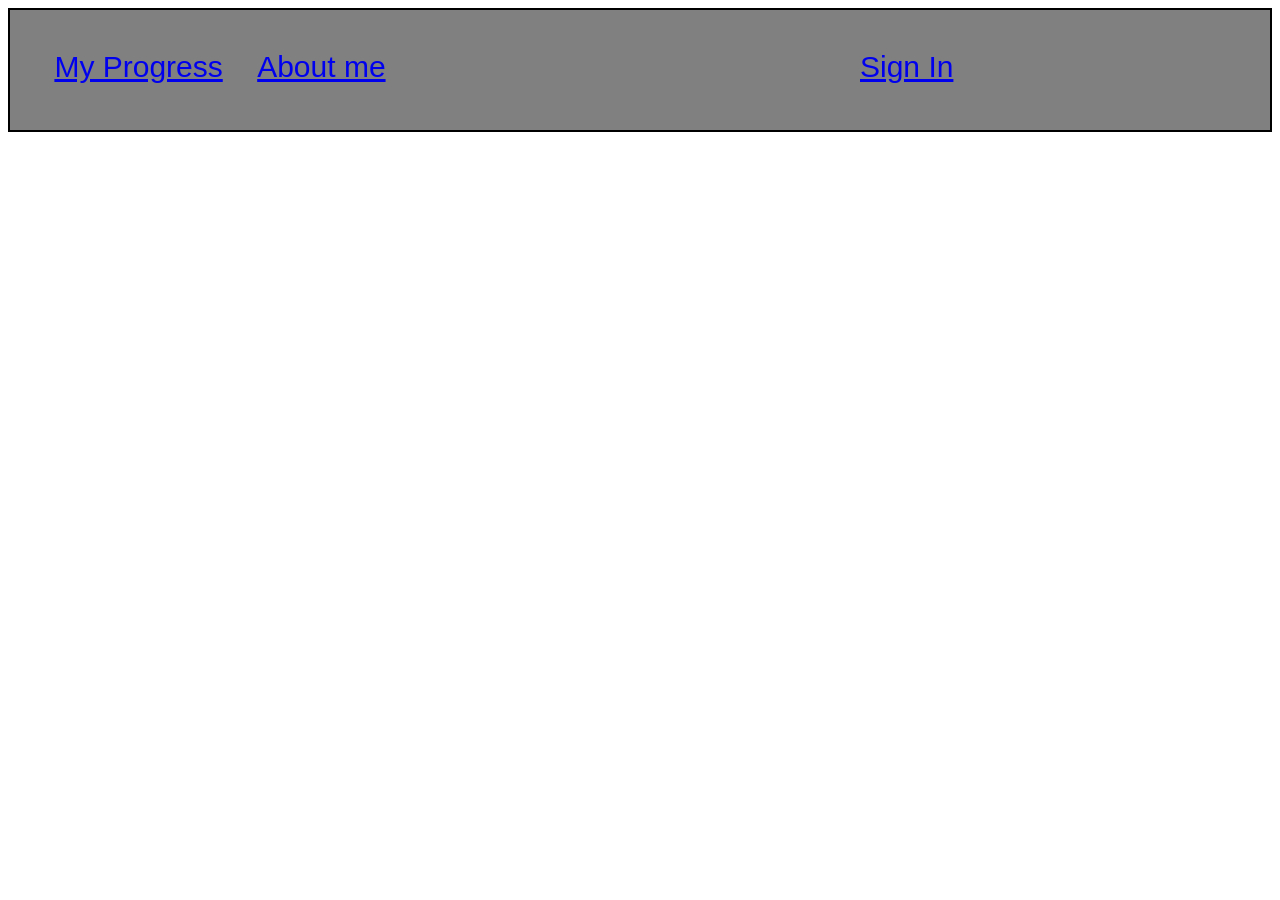
<file: index.html>
<!DOCTYPE html>
<html>
    <head>
        <meta charset = "UTF-8">
        <title>Main Page</title>
        <link href = "index.css" rel = "stylesheet">
    </head>

    <div class = "Header">
        <div class = "left">
            <p><a href = "progress/progress.html" rel = "noreferrer noopener" target = "_blank">My Progress</a></p>
            <p><a href = "about/about.html" rel = "noreferrer noopener" target = "_blank">About me</a></p>
        </div>

        <div class = "right">
           <p><a href = "account/account.html" rel = "noreferrer noopener" target = "_blank">Sign In</a></p>
        </div>
    </div>
</html>
</file>
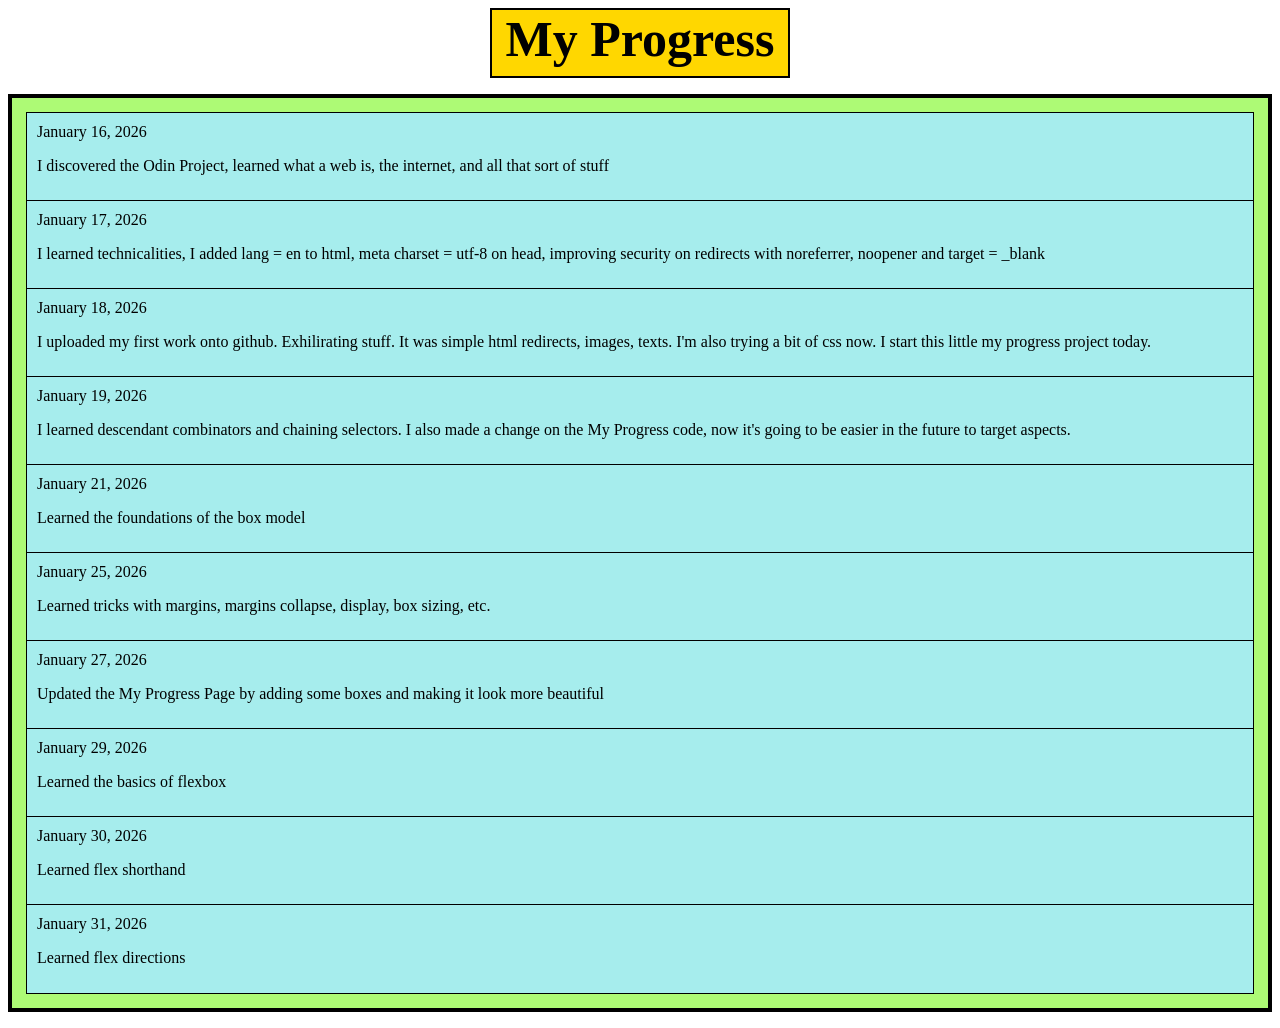
<file: progress/progress.html>
<!-- You start today, January 18, 2026. At 15 years old, grade 10. You will graduate from grade 10 and go to senior
 high school on April. You'll be at college by 17 or 18. At around 22 you will graduate. 7 years is all you've got.
 Make great use of it and let this serve as a record of the past, a reminder of how excited you were trying this
 Don't give up!  -->

 <!DOCTYPE html>
 <html lang = "en">
    <head>
        <meta charset = "UTF-8">
        <title>My Progress</title>
        <link href = "progress.css" rel = "stylesheet">
    </head>

    <body>
        
        <div class = "Progress">
            <h1 class = "Main Header">My Progress</h1>
            <div class = "dates">
                <ol>
                    <li class = "first log">January 16, 2026
                        <p class = "first explanation">I discovered the Odin Project, learned what a web is, the internet, and all that sort of stuff</p>
                    </li>

                    <li class = "second log">January 17, 2026
                        <p class = "second explanation">I learned technicalities, I added lang = en to html, meta charset = utf-8 on head, improving security on redirects with noreferrer, noopener and target = _blank</p>
                    </li>

                    <li class = "third log">January 18, 2026
                        <p class = "third explanation">I uploaded my first work onto github. Exhilirating stuff. It was simple html redirects, images, texts. I'm also trying a bit of css now. I start this little my progress project today.</p>
                    </li>

                    <li class = "fourth log">January 19, 2026
                        <p class = "fourth explanation">I learned descendant combinators and chaining selectors. I also made a change on the My Progress code, now it's going to be easier in the future to target aspects.</p>
                    </li>

                    <li class = "fifth log">January 21, 2026
                        <p class = "fifth explanation">Learned the foundations of the box model</p>
                    </li>

                    <li class = "sixth log">January 25, 2026
                        <p class = "sixth explanation">Learned tricks with margins, margins collapse, display, box sizing, etc.</p>
                    </li>

                    <li class ="seventh log">January 27, 2026
                        <p class = "seventh explanation">Updated the My Progress Page by adding some boxes and making it look more beautiful</p>
                    </li>

                    <li class = "eight log">January 29, 2026
                        <p class = "eight explanation">Learned the basics of flexbox</p>
                    </li>

                    <li class = "ninth log">January 30, 2026
                        <p class = "ninth explanation">Learned flex shorthand</p>
                    </li>

                    <li class = "tenth log">January 31, 2026
                        <p class = "tenth explanation">Learned flex directions</p>
                    </li>
                </ol>
            </div>
        </div>
    </body>
 </html>
</file>
<file: index.css>
*{
    font-family: Helvetica;
    font-size: 30px;
}

.Header{
    display: flex;
    height: 100px;
    background-color: grey;
    border: solid black 2px;
    padding: 10px;
    justify-content: space-between;
}

.Header .left{
    display: flex;
    justify-content: space-evenly;
    flex: 0 1 400px;
}

.Header .right{
    display: flex;
    flex: 0 1 400px;
}

.button{
    flex: 0 1 20px;
}
</file>
<file: progress/progress.css>
.Main.Header{
    font-size:50px;
    text-align: center;
    background-color: gold;
    border: black solid 2px;
    color:black;
    display:block;
    width: 300px;
    height: 70px;
    margin: 0 auto 0 auto;
    box-sizing: border-box;
}

.log{
    background-color: #a6eded;
    display: inline;
    outline: black solid 1px;
}

ol{
    background-color: #adfa75;
    display: flex;
    height: auto;
    padding: 15px;
    flex-wrap: wrap;
    flex-direction: column;
    border: black solid 4px;
}

.eight.log{
    box-sizing: border-box;
    display: block;
}

li{
    padding: 10px;
}
</file>
